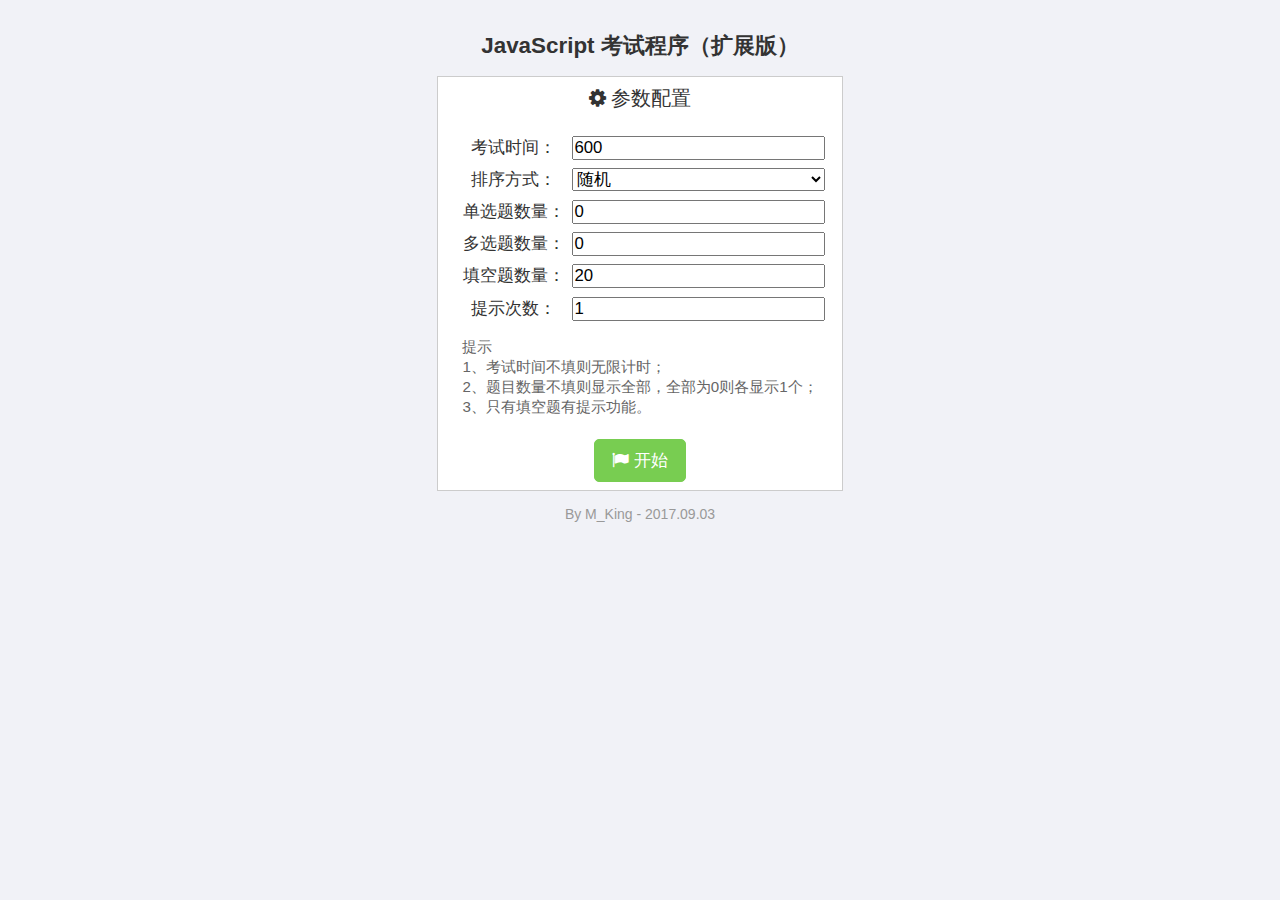
<file: index.html>
<!doctype html>
<html>

<head>
    <meta charset="utf-8">
    <meta name="keywordss" content="" />
    <meta name="description" content="" />
    <meta name="viewport" content="width=device-width,minimum-scale=1.0,maximum-scale=1.0,user-scalable=no" />
    <title>JavaScript 考试程序</title>
    <link rel="stylesheet" type="text/css" href="style/font-awesome.min.css">
    <link rel="stylesheet" type="text/css" href="style/base.css" />
    <link rel="stylesheet" type="text/css" href="style/style.css" />
    <!-- Exam version: 17.0829.1 by M_King -->
</head>

<body>
    <div id="loading_box" class="inner">Now loading...</div>
    <div id="wrap" class="inner box hide">
        <!-- config_wrap -->
        <div id="config_wrap" class="text-center">
            <div class="config_title box">JavaScript 考试程序（扩展版）</div>
            <div id="config" class="config_box card_box">
                <div class="title"><i class="fa fa-cog" aria-hidden="true"></i> 参数配置</div>
                <div class="box">
                    <div class="item">
                        <label><span>考试时间：</span><input id="config_time" type="text" value="600" placeholder="单位：秒"></label>
                    </div>
                    <div class="item">
                        <label>
                            <span>排序方式：</span>
                            <select id="config_random">
                                <option value="true">随机</option>
                                <option value="false">正常</option>
                            </select>
                        </label>
                    </div>
                    <div class="item">
                        <label><span>单选题数量：</span><input id="config_radio" type="text" value="0" placeholder="不填则显示全部"></label>
                    </div>
                    <div class="item">
                        <label><span>多选题数量：</span><input id="config_check" type="text" value="0" placeholder="不填则显示全部"></label>
                    </div>
                    <div class="item">
                        <label><span>填空题数量：</span><input id="config_text" type="text" value="20" placeholder="不填则显示全部"></label>
                    </div>
                    <div class="item">
                        <label><span>提示次数：</span><input id="config_tip_count" type="text" value="1" placeholder="不填则没有提示"></label>
                    </div>
                    <div class="tip">
                        <h2>提示</h2>
                        <p>1、考试时间不填则无限计时；</p>
                        <p>2、题目数量不填则显示全部，全部为0则各显示1个；</p>
                        <p>3、只有填空题有提示功能。</p>
                    </div>
                </div>
                <button type="button" id="start" class="btn btn-success"><i class="fa fa-flag" aria-hidden="true"></i> 开始</button>
            </div>
            <p class="copyright box">By M_King - 2017.09.03</p>
        </div>
        <!-- config_wrap end -->
        <!-- box -->
        <div id="question_wrap" class="box hide">
            <!-- question_box -->
            <div id="question_box"></div>
            <!-- question_box end -->
            <!-- timer_fixed -->
            <div class="timer_fixed card_box">
                <i class="fa fa-clock-o" aria-hidden="true"></i>
                <span id="fixed_timer">--秒</span> / <span id="fixed_last_time">--秒</span>
            </div>
            <!-- timer_fixed end -->
            <!-- timer_box -->
            <div class="timer_box">
                <i class="fa fa-clock-o" aria-hidden="true"></i> 计时：
                <span id="timer">--秒</span> / <span id="last_time">--秒</span>
            </div>
            <!-- timer_box end -->
            <!-- button_box -->
            <div class="button_box">
                <button type="button" id="submit" class="btn btn-primary"><i class="fa fa-paper-plane" aria-hidden="true"></i> 确定</button>
                <button type="button" id="reload" class="btn btn-danger"><i class="fa fa-undo" aria-hidden="true"></i> 再来一次</button>
                <button type="button" id="options" class="btn btn-success"><i class="fa fa-cog" aria-hidden="true"></i> 修改配置</button>
            </div>
            <!-- button_box end -->
        </div>
        <!-- box end -->
    </div>
    <!--<script src="https://cdn.bootcss.com/jquery/3.2.1/jquery.js"></script>-->
    <script type="text/javascript" src="js/base.js"></script>
    <script type="text/javascript" src="js/data.js"></script>
    <script type="text/javascript" src="js/web.js"></script>
</body>

</html>
</file>
<file: style/base.css>
@charset "utf-8";
/* base.css version: 17.0622.1 by M_King */

/*------ Default style ------*/
*,*:before,*:after {-webkit-box-sizing: border-box;-moz-box-sizing: border-box;box-sizing: border-box;}
html{ color:#000; background:transparent;}
body{ font:14px '微软雅黑',arial,helvetica,clean,sans-serif;}
body,div,dl,dt,dd,ul,ol,li,h1,h2,h3,h4,h5,h6,pre,code,form,fieldset,legend,input,textarea,p,blockquote,th,td{ margin:0; padding:0;}
table{ border-collapse:collapse; border-spacing:0;}
fieldset,img{ border:0;}
address,caption,cite,code,dfn,em,strong,th,var,i,b{ font-style:normal; font-weight:normal;}
ul,ol{ list-style:none;}
caption,th{ text-align:left;}
h1,h2,h3,h4,h5,h6{ font-size:100%; font-weight:normal;}
abbr,acronym{ border:0; font-variant:normal;}
sup{ vertical-align:text-top;}
sub{ vertical-align:text-bottom;}
select,input,button,textarea{ font:100% arial,helvetica,clean,sans-serif; vertical-align: middle;}
input[type="button"],input[type="submit"],input[type="reset"],button{ -webkit-appearance: none; border: none; }
textarea{ resize:none;}
input:focus,textarea:focus{ outline:none;}
a{ text-decoration:none; font-size:inherit; color:inherit; font-family:inherit;}
pre{ font-family:inherit;}
a:focus { outline:none;}
a:hover{ text-decoration:none;}
img{ max-width:100%; vertical-align: middle; height: auto; }

/*------ common style ------*/
.wmax{ width:100%; height:auto;}
.inner{ width:1024px; height:auto; margin:0 auto; position:relative;}

.clear{ clear:both;}
.text_center{ text-align: center;}
.text_left{ text-align: left;}
.text_right{ text-align: right;}

.hide{ display: none !important;}

/*------ color style ------*/
/*.color.red{ color: #FF6C60;}
.color.orange{ color: #FFA626;}
.color.yellow{ color: #EDE73D;}
.color.green{ color: #5cb85c;}
.color.blue{ color: #59ace2;}
.color.violet{ color: #8175c7;}
.color.pink{ color: #CC62C6;}

.bg{ color: #fff;}
.bg.red{ background: #FF6C60;}
.bg.orange{ background: #FFA626;}
.bg.yellow{ background: #EDE73D;}
.bg.green{ background: #5cb85c;}
.bg.blue{ background: #59ace2;}
.bg.violet{ background: #8175c7;}
.bg.pink{ background: #CC62C6;}*/

.label{ color: #fff; padding: 0.5em 0.8em; }
.label.default { background-color: #a1a1a1; }
.label.primary { background-color: #59ace2; }
.label.success { background-color: #A9D86E; }
.label.info { background-color: #8175c7; }
.label.warning { background-color: #FCB322; }
.label.danger { background-color: #FF6C60; }
.label.inverse { background-color: #344860; }

.color-danger { color: #FF6C60; }
.color-muted { color: #a1a1a1; }
.color-primary { color: #59ace2; }
.color-warning { color: #FCB322; }
.color-success { color: #A9D86E; }
.color-info { color: #8175c7; }


/*button*/
.btn{ display: inline-block; padding: .5em 1em; margin-bottom: 0; font-size: 1em; font-weight: 400; line-height: 1.42857143; text-align: center; white-space: nowrap; vertical-align: middle; -ms-touch-action: manipulation; touch-action: manipulation; cursor: pointer; -webkit-user-select: none; -moz-user-select: none; -ms-user-select: none; user-select: none; background-image: none; border: 1px solid transparent; border-top-color: transparent; border-right-color: transparent; border-bottom-color: transparent; border-left-color: transparent; border-radius: .3em; }

.btn-default { background-color: #bec3c7; border-color: #bec3c7; color: #fff; }
.btn-default:hover, .btn-default:focus, .btn-default:active, .btn-default.active, .open .dropdown-toggle.btn-default {
    background-color: #b0b5b9; border-color: #b0b5b9; color: #fff;
}
.btn-primary ,
.btn-primary.disabled,
.btn-primary[disabled],
.btn-primary.disabled.active,
.btn-primary.active[disabled]{
    background-color: #41cac0; border-color: #41cac0; color: #FFFFFF;
}
.btn-primary:hover, 
.btn-primary:focus, 
.btn-primary:active, 
.btn-primary.active, 
.open .dropdown-toggle.btn-primary,
.btn-primary.disabled,
.btn-primary[disabled],
.btn-primary.disabled.active,
.btn-primary.active[disabled]{
    background-color: #39b2a9; border-color: #39b2a9; color: #FFFFFF;
}
.btn-success {
    background-color: #78CD51; border-color: #78CD51; color: #FFFFFF;
}
.btn-success:hover, .btn-success:focus, .btn-success:active, .btn-success.active, .open .dropdown-toggle.btn-success {
    background-color: #6dbb4a; border-color: #6dbb4a; color: #FFFFFF;
}
.btn-info {
    background-color: #58c9f3; border-color: #58c9f3; color: #FFFFFF;
}
.btn-info:hover, .btn-info:focus, .btn-info:active, .btn-info.active, .open .dropdown-toggle.btn-info {
    background-color: #53bee6; border-color: #53BEE6; color: #FFFFFF;
}
.btn-warning {
    background-color: #f1c500; border-color: #f1c500; color: #FFFFFF;
}
.btn-warning:hover, .btn-warning:focus, .btn-warning:active, .btn-warning.active, .open .dropdown-toggle.btn-warning {
    background-color: #e4ba00; border-color: #e4ba00; color: #FFFFFF;
}
.btn-danger {
    background-color: #ff6c60; border-color: #ff6c60; color: #FFFFFF;
}
.btn-danger:hover, .btn-danger:focus, .btn-danger:active, .btn-danger.active, .open .dropdown-toggle.btn-danger {
    background-color: #ec6459; border-color: #ec6459; color: #FFFFFF;
}
.btn-white { box-shadow: none !important; }
/*Rounded Button*/
.btn-round {
    border-radius: 30px; -webkit-border-radius: 30px;
}
/*shadow button*/
.btn-shadow.btn-default {
    box-shadow: 0 4px #9c9c9c;
}
.btn-shadow.btn-primary {
    box-shadow: 0 4px #29b392;
}
.btn-shadow.btn-success {
    box-shadow: 0 4px #61a642;
}
.btn-shadow.btn-info {
    box-shadow: 0 4px #1caadc;
}
.btn-shadow.btn-warning {
    box-shadow: 0 4px #cab03f;
}
.btn-shadow.btn-danger {
    box-shadow: 0 4px #d1595a;
}

/*dropdown shadow*/
.btn-group.open .dropdown-toggle, .btn-white.active, .btn:active, .btn.active {
    box-shadow: none;
}
/*dropdown select bg*/
.dropdown-menu > li > a:hover, .dropdown-menu > li > a:focus {
    background-color: #495d74; color: #FFFFFF; text-decoration: none;
}
/*split dropdown btn*/
.btn-white {
    background-clip: padding-box; background-color: #FFFFFF; border-color: rgba(150, 160, 180, 0.3); box-shadow: 0 -1px 1px rgba(0, 0, 0, 0.05) inset;
}

@media (max-width: 1024px) {
    .inner{ width: 100%;}
}
</file>
<file: style/style.css>
﻿@charset "utf-8";
body{ background: #F1F2F7;}
/* #loading_box{} */
#wrap{ position: relative; overflow: hidden; color: #333;}
.text-center{ text-align: center;}
.box{ padding: 15px;}
.question_list{ font-size: 1.2em; padding-bottom: 15px; margin-bottom: 15px; border-bottom: 1px solid #ccc;}
.question_list .item{ margin-bottom: 1em;}
.question_list .item .word{ font-size: 1.2em; margin-bottom: .5em;}
.question_list .item p{ margin-bottom: .5em;}
.question_list .item label{ cursor: pointer;}
.question_list .item input{ margin: 0 .5em;}
.question_list .item input[type='text']{ padding: .2em;}
.question_list .item .warning{ display: inline-block;}

/* .question_group{ padding: 15px;} */
.question_group .group_title{ font-size: 1.4em; font-weight: bold; padding-bottom: 15px; margin-bottom: 15px; border-bottom: 1px solid #ccc;}
.question_group .group_title span{ color: #666; font-size: .8em; font-weight: normal; }

.button_box{ margin: 15px 0; font-size: 1em;}

.card_box{ display: inline-block; background: #fff; padding: .5em 1em; border: 1px solid #ccc;}

.question_result{ display: none;}
.question_result .title{ font-size: 1.4em; margin-bottom: 1em;}
.question_result .total{ font-size: 1.2em; margin-bottom: .5em;}
.question_result .comment{ border-radius: .3em; margin-bottom: .5em;}
.question_result .comment i{ margin-right: .4em;}
.question_result .item{ margin-bottom: .5em;}
.question_result .item .word{ margin-bottom: .5em; font-size: 1.2em;}
.question_result .item .select{ padding-left: 1em;}
.question_result .item .select .correct{ color: #53bee6;}
.question_result .item .select .error{ color: #ff6c60;}

.question_result.success .result_list{ display: none; }

.timer_box{ font-size: 1.2em;}
.exam_over .question_result{ display: block;}
.exam_over .question_list{ display: none;}

.config_box{ font-size: 1.2em; max-width: 100%;}
.config_box .box{ max-width: 400px; padding: 15px 0;}
.config_box .title{ font-size: 1.2em;}
.config_box .item{ margin: .5em 0;}
.config_box .item label{ position: relative; padding-left: 7em; display: block;}
.config_box .item label span{ position: absolute; left: 0; top: 0; display: inline-block; width: 7em;}
.config_box .item label input,.config_box .item label select{ width: 100%;}
.config_box .tip{ color: #666; padding: .5em; text-align: left; font-size: .9em;}

.timer_fixed{ position: fixed; right: .5em; top: .5em;}

.over #submit{ display: none;}
#options{ display: none;}
.over #options{ display: inline-block;}

.over .timer_fixed{ display: none;}

.config_title{ font-size: 1.6em; font-weight: bold;}
.copyright{ color: #999; }

@media (max-width: 1024px) {
    /* body{ font-size: 1em;} */
    /* .box{ padding: 1em;} */
}
</file>
